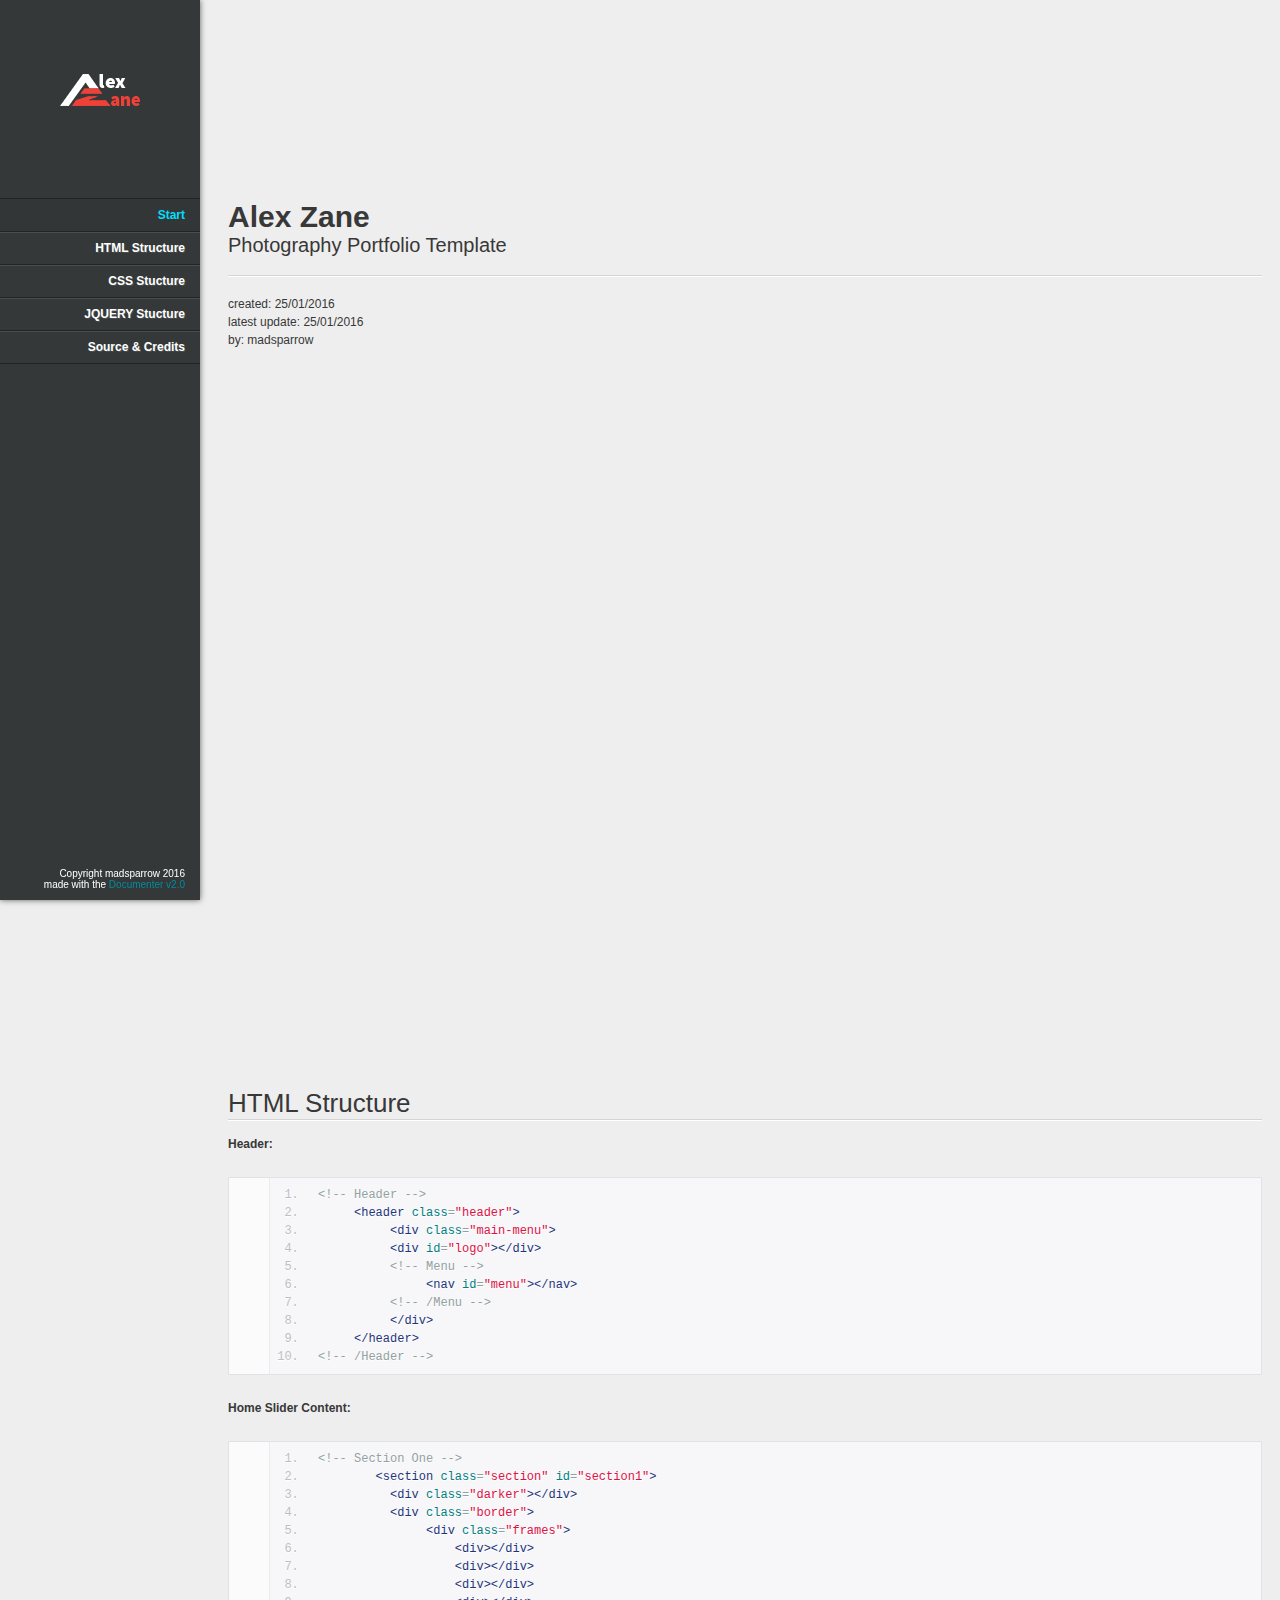
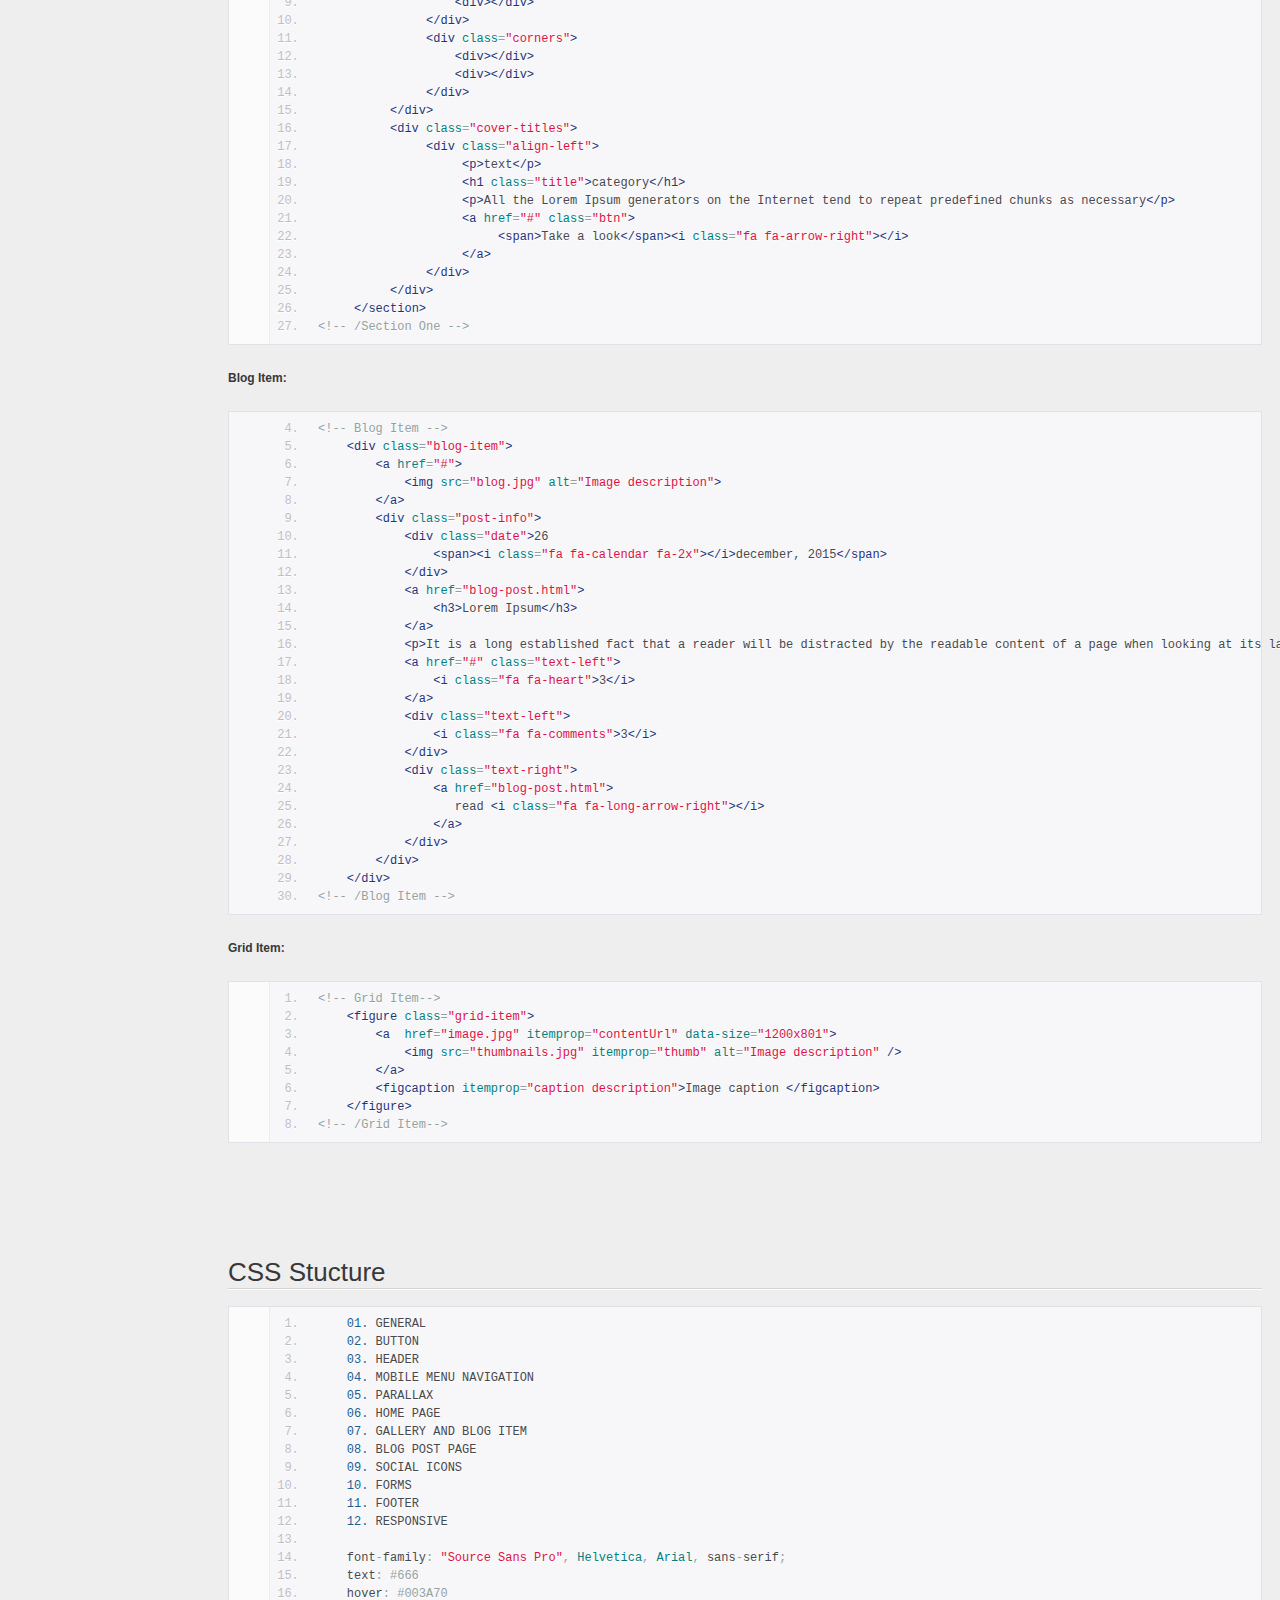
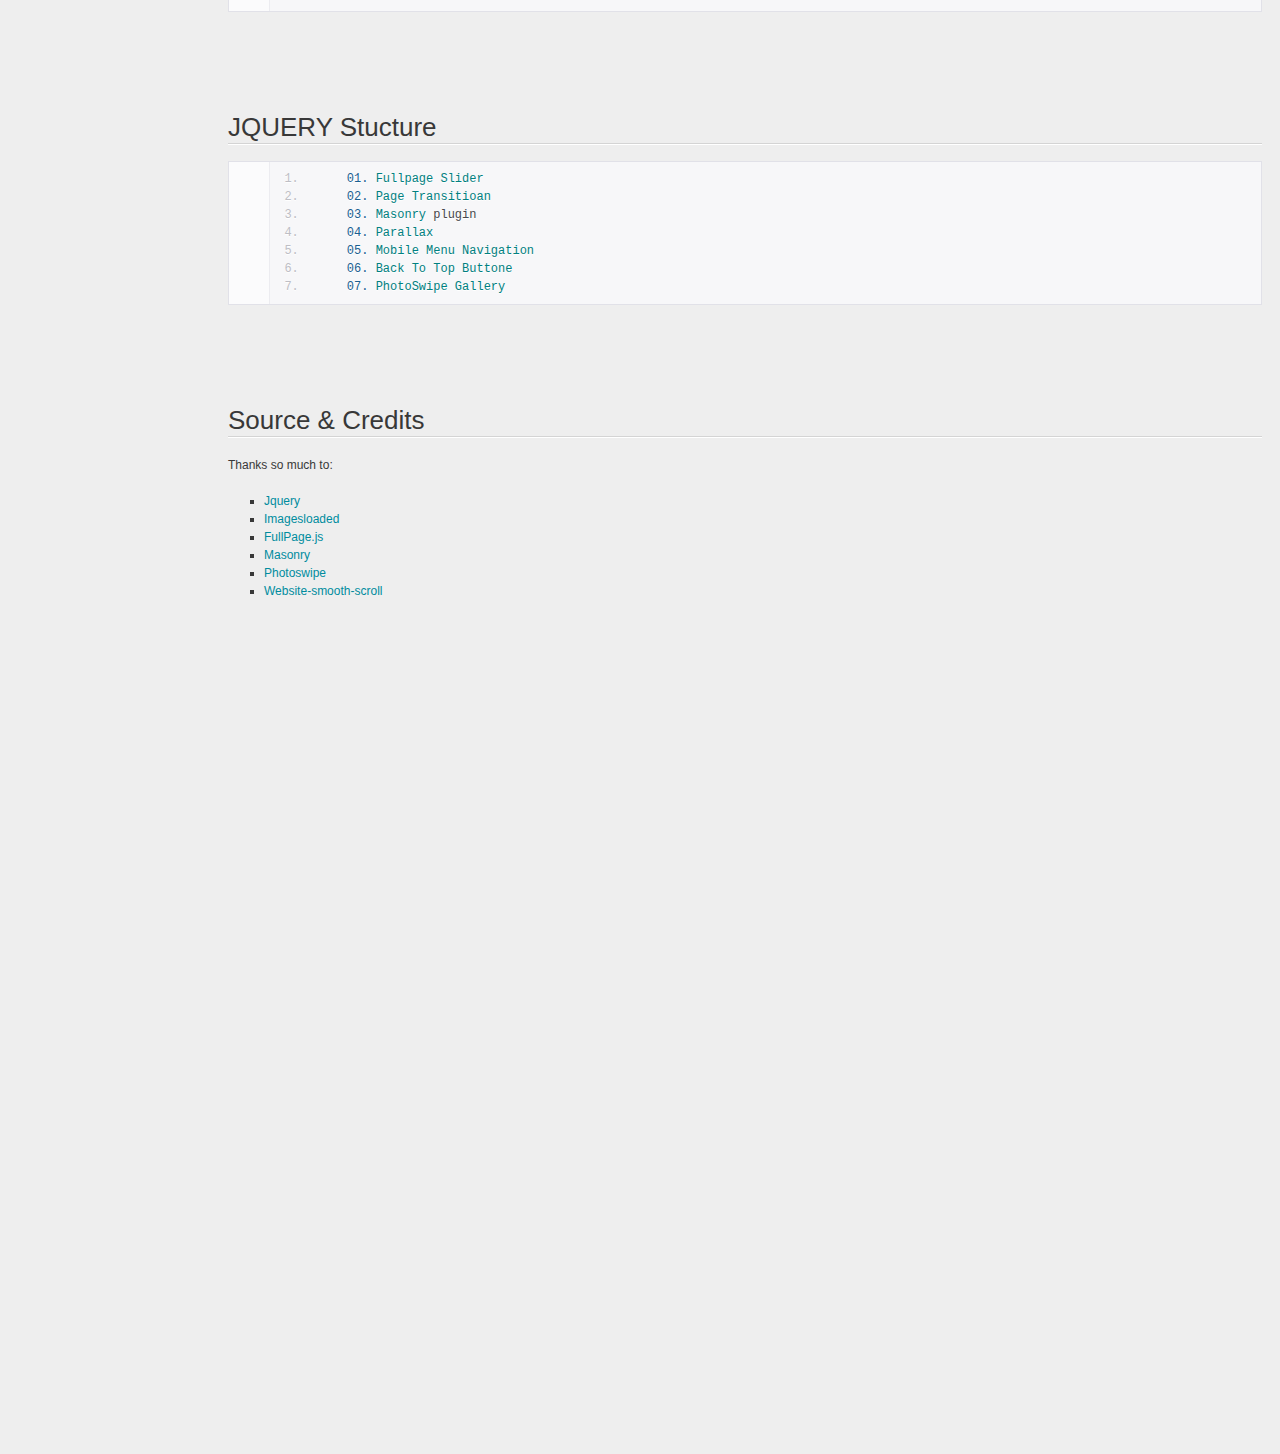
<file: documentation/index.html>
<!doctype html>  
<!--[if IE 6 ]><html lang="en-us" class="ie6"> <![endif]-->
<!--[if IE 7 ]><html lang="en-us" class="ie7"> <![endif]-->
<!--[if IE 8 ]><html lang="en-us" class="ie8"> <![endif]-->
<!--[if (gt IE 7)|!(IE)]><!-->
<html lang="en-us"><!--<![endif]-->
<head>
	<meta charset="utf-8">
	
	<title>Alex Zane - Photography Portfolio Template</title>
	
	<meta name="description" content="">
	<meta name="author" content="madsparrow">
	<meta name="copyright" content="madsparrow">
	<meta name="generator" content="Documenter v2.0 http://rxa.li/documenter">
	<meta name="date" content="2016-01-11T00:00:00+01:00">
	
	<link rel="stylesheet" href="assets/css/documenter_style.css" media="all">
	<link rel="stylesheet" href="assets/js/google-code-prettify/prettify.css" media="screen">
	<script src="assets/js/google-code-prettify/prettify.js"></script>

	
	<link rel="shortcut icon" type="image/x-icon" href="favicon.ico" />

	<script src="assets/js/jquery.js"></script>
	
	<script src="assets/js/jquery.scrollTo.js"></script>
	<script src="assets/js/jquery.easing.js"></script>
	
	<script>document.createElement('section');var duration='500',easing='swing';</script>
	<script src="assets/js/script.js"></script>
	
	<style>
		html{background-color:#EEEEEE;color:#383838;}
		::-moz-selection{background:#333636;color:#00DFFC;}
		::selection{background:#333636;color:#00DFFC;}
		#documenter_sidebar #documenter_logo{background-image:url(assets/images/image_1.png);}
		a{color:#008C9E;}
		.btn {
			border-radius:3px;
		}
		.btn-primary {
			  background-image: -moz-linear-gradient(top, #008C9E, #006673);
			  background-image: -ms-linear-gradient(top, #008C9E, #006673);
			  background-image: -webkit-gradient(linear, 0 0, 0 008C9E%, from(#343838), to(#006673));
			  background-image: -webkit-linear-gradient(top, #008C9E, #006673);
			  background-image: -o-linear-gradient(top, #008C9E, #006673);
			  background-image: linear-gradient(top, #008C9E, #006673);
			  filter: progid:DXImageTransform.Microsoft.gradient(startColorstr='#008C9E', endColorstr='#006673', GradientType=0);
			  border-color: #006673 #006673 #bfbfbf;
			  color:#FFFFFF;
		}
		.btn-primary:hover,
		.btn-primary:active,
		.btn-primary.active,
		.btn-primary.disabled,
		.btn-primary[disabled] {
		  border-color: #008C9E #008C9E #bfbfbf;
		  background-color: #006673;
		}
		hr{border-top:1px solid #D4D4D4;border-bottom:1px solid #FFFFFF;}
		#documenter_sidebar, #documenter_sidebar ul a{background-color:#343838;color:#FFFFFF;}
		#documenter_sidebar ul a{-webkit-text-shadow:1px 1px 0px #494F4F;-moz-text-shadow:1px 1px 0px #494F4F;text-shadow:1px 1px 0px #494F4F;}
		#documenter_sidebar ul{border-top:1px solid #212424;}
		#documenter_sidebar ul a{border-top:1px solid #494F4F;border-bottom:1px solid #212424;color:#FFFFFF;}
		#documenter_sidebar ul a:hover{background:#333636;color:#00DFFC;border-top:1px solid #333636;}
		#documenter_sidebar ul a.current{background:#333636;color:#00DFFC;border-top:1px solid #333636;}
		#documenter_copyright{display:block !important;visibility:visible !important;}
	</style>
	
</head>
<body class="documenter-project-alex-zane">
	<div id="documenter_sidebar">
		<a href="#documenter_cover" id="documenter_logo"></a>
		<ul id="documenter_nav">
			<li><a class="current" href="#documenter_cover">Start</a></li>
				
			<li><a href="#html_structure" title="HTML Structure">HTML Structure</a></li>
			<li><a href="#css_stucture" title="CSS Stucture">CSS Stucture</a></li>
			<li><a href="#jquery_stucture" title="JQUERY Stucture">JQUERY Stucture</a></li>
			<li><a href="#source_credits" title="Source & Credits">Source & Credits</a></li>

		</ul>
		<div id="documenter_copyright">Copyright madsparrow 2016<br>
		made with the <a href="http://rxa.li/documenter">Documenter v2.0</a> 
		</div>
	</div>
	<div id="documenter_content">
	<section id="documenter_cover">
	<h1>Alex Zane</h1>
	<h2>Photography Portfolio Template</h2>
	<div id="documenter_buttons">
		
	</div>
	<hr>
	<ul>
	<li>created: 25/01/2016</li>
	<li>latest update: 25/01/2016</li>
	<li>by: madsparrow</li>
	<li><a href=""></a></li>
	
	</ul>
	<p></p>
	</section>
	
	<section id="html_structure">
	<div class="page-header"><h3>HTML Structure</h3><hr class="notop"></div>
<div>
	<strong>Header:</strong></div>
<div>
	&nbsp;</div>
<pre class="prettyprint lang-html linenums">
&lt;!-- Header --&gt;
     &lt;header class=&quot;header&quot;&gt;
          &lt;div class=&quot;main-menu&quot;&gt;
          &lt;div id=&quot;logo&quot;&gt;&lt;/div&gt;
          &lt;!-- Menu --&gt;
               &lt;nav id=&quot;menu&quot;&gt;&lt;/nav&gt;
          &lt;!-- /Menu --&gt;
          &lt;/div&gt;
     &lt;/header&gt;
&lt;!-- /Header --&gt;</pre>
<div>
	&nbsp;</div>
<div>
	<strong>Home Slider Content:</strong></div>
<div>
	&nbsp;</div>
<pre class="prettyprint lang-html linenums">
&lt;!-- Section One --&gt;
        &lt;section class=&quot;section&quot; id=&quot;section1&quot;&gt;
          &lt;div class=&quot;darker&quot;&gt;&lt;/div&gt;
          &lt;div class=&quot;border&quot;&gt;
               &lt;div class=&quot;frames&quot;&gt;
                   &lt;div&gt;&lt;/div&gt;
                   &lt;div&gt;&lt;/div&gt;
                   &lt;div&gt;&lt;/div&gt;
                   &lt;div&gt;&lt;/div&gt;
               &lt;/div&gt;
               &lt;div class=&quot;corners&quot;&gt;
                   &lt;div&gt;&lt;/div&gt;
                   &lt;div&gt;&lt;/div&gt;
               &lt;/div&gt;
          &lt;/div&gt;
          &lt;div class=&quot;cover-titles&quot;&gt;
               &lt;div class=&quot;align-left&quot;&gt; 
                    &lt;p&gt;text&lt;/p&gt; 
                    &lt;h1 class=&quot;title&quot;&gt;category&lt;/h1&gt;
                    &lt;p&gt;All the Lorem Ipsum generators on the Internet tend to repeat predefined chunks as necessary&lt;/p&gt; 
                    &lt;a href=&quot;#&quot; class=&quot;btn&quot;&gt;
                         &lt;span&gt;Take a look&lt;/span&gt;&lt;i class=&quot;fa fa-arrow-right&quot;&gt;&lt;/i&gt;
                    &lt;/a&gt; 
               &lt;/div&gt;
          &lt;/div&gt;
     &lt;/section&gt;
&lt;!-- /Section One --&gt;</pre>
<div>
	&nbsp;</div>
<div>
	<strong>Blog Item:</strong></div>
<div>
	&nbsp;</div>
<pre class="prettyprint lang-html linenums:4">
&lt;!-- Blog Item --&gt;
    &lt;div class=&quot;blog-item&quot;&gt;
        &lt;a href=&quot;#&quot;&gt;
            &lt;img src=&quot;blog.jpg&quot; alt=&quot;Image description&quot;&gt;
        &lt;/a&gt;
        &lt;div class=&quot;post-info&quot;&gt;
            &lt;div class=&quot;date&quot;&gt;26
                &lt;span&gt;&lt;i class=&quot;fa fa-calendar fa-2x&quot;&gt;&lt;/i&gt;december, 2015&lt;/span&gt;
            &lt;/div&gt;
            &lt;a href=&quot;blog-post.html&quot;&gt;
                &lt;h3&gt;Lorem Ipsum&lt;/h3&gt;
            &lt;/a&gt;
            &lt;p&gt;It is a long established fact that a reader will be distracted by the readable content of a page when looking at its layout.&lt;/p&gt;
            &lt;a href=&quot;#&quot; class=&quot;text-left&quot;&gt;
                &lt;i class=&quot;fa fa-heart&quot;&gt;3&lt;/i&gt;
            &lt;/a&gt;
            &lt;div class=&quot;text-left&quot;&gt;
                &lt;i class=&quot;fa fa-comments&quot;&gt;3&lt;/i&gt;
            &lt;/div&gt;
            &lt;div class=&quot;text-right&quot;&gt;
                &lt;a href=&quot;blog-post.html&quot;&gt;
                   read &lt;i class=&quot;fa fa-long-arrow-right&quot;&gt;&lt;/i&gt;
                &lt;/a&gt;
            &lt;/div&gt;
        &lt;/div&gt;
    &lt;/div&gt;
&lt;!-- /Blog Item --&gt;</pre>
<div>
	&nbsp;</div>
<div>
	<strong>Grid Item:</strong></div>
<div>
	&nbsp;</div>
<pre class="prettyprint lang-html linenums">
&lt;!-- Grid Item--&gt;
    &lt;figure class=&quot;grid-item&quot;&gt;
        &lt;a  href=&quot;image.jpg&quot; itemprop=&quot;contentUrl&quot; data-size=&quot;1200x801&quot;&gt;
            &lt;img src=&quot;thumbnails.jpg&quot; itemprop=&quot;thumb&quot; alt=&quot;Image description&quot; /&gt;
        &lt;/a&gt;
        &lt;figcaption itemprop=&quot;caption description&quot;&gt;Image caption &lt;/figcaption&gt;
    &lt;/figure&gt;
&lt;!-- /Grid Item--&gt;</pre>
<div>
	&nbsp;</div>
</section>
<section id="css_stucture">
	<div class="page-header"><h3>CSS Stucture</h3><hr class="notop"></div>
<pre class="prettyprint lang-css linenums">
    01. GENERAL
    02. BUTTON
    03. HEADER
    04. MOBILE MENU NAVIGATION
    05. PARALLAX
    06. HOME PAGE
    07. GALLERY AND BLOG ITEM
    08. BLOG POST PAGE
    09. SOCIAL ICONS
    10. FORMS
    11. FOOTER
    12. RESPONSIVE

    font-family: &quot;Source Sans Pro&quot;, Helvetica, Arial, sans-serif;
    text: #666
    hover: #003A70</pre>
</section>
<section id="jquery_stucture">
	<div class="page-header"><h3>JQUERY Stucture</h3><hr class="notop"></div>
<pre class="prettyprint lang-js linenums">
    01. Fullpage Slider
    02. Page Transitioan
    03. Masonry plugin
    04. Parallax
    05. Mobile Menu Navigation
    06. Back To Top Buttone
    07. PhotoSwipe Gallery
</pre>
</section>
<section id="source_credits">
	<div class="page-header"><h3>Source & Credits</h3><hr class="notop"></div>
<p>
	Thanks so much to:</p>
<ul>
	<li>
		<a href="http://jquery.com/">Jquery</a></li>
	<li>
		<a href="https://github.com/desandro/imagesloaded">Imagesloaded</a></li>
	<li>
		<a href="http://alvarotrigo.com/fullPage/">FullPage.js</a></li>
	<li>
		<a href="http://masonry.desandro.com/">Masonry</a></li>
	<li>
		<a href="http://photoswipe.com/">Photoswipe</a></li>
	<li>
		<a href="http://smoothscroll.net/">Website-smooth-scroll</a></li>
</ul>
<p>
	&nbsp;</p>
</section>

	</div>
</body>
</html>
</file>
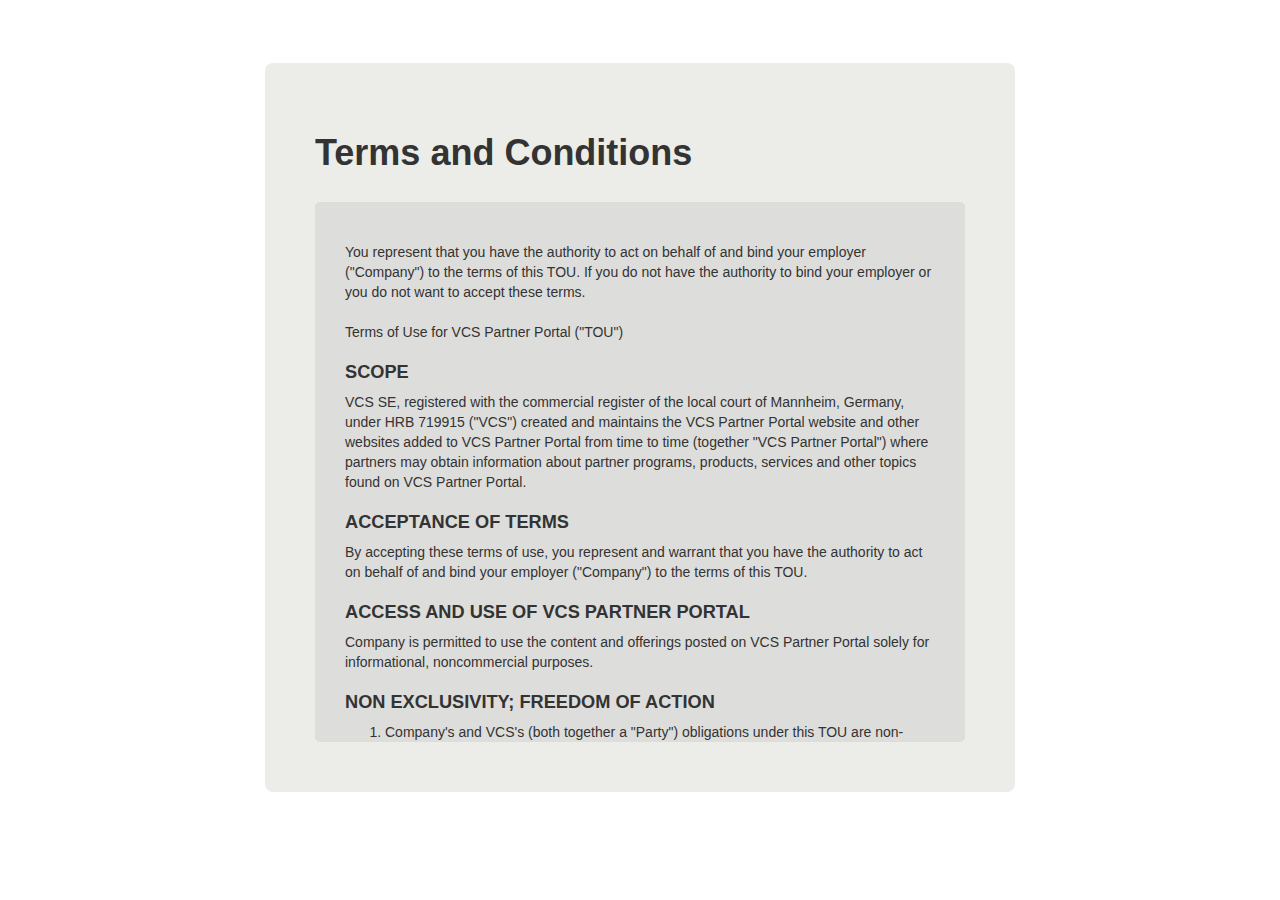
<file: terms-and-conditions/vcs/terms.html>
<html lang="en">

<head>
    <meta charset="utf-8">
    <meta http-equiv="x-ua-compatible" content="ie=edge">
    <meta content="width=device-width, initial-scale=1" name="viewport">
    <meta content="VCS virtual care solutions for YAS CLINIC GROUP." name="description">
    <meta name="keywords" content="vcs,yasclinic,yasclinicgroup,virtualcaresolutions">
    <meta name="description" content="YAS Clinic Group , VCS">
    <title>VCS | Terms & Conditions</title>
    <!--  -->
    <link rel="shortcut icon" type="image/jpg" href="../imgs/yasFav.jpg" />
    <link href="https://fonts.googleapis.com/css?family=Lato" rel="stylesheet">
    <link href="https://maxcdn.bootstrapcdn.com/bootstrap/3.3.7/css/bootstrap.min.css" rel="stylesheet" type="text/css" />
    <link rel="stylesheet" href="../css/terms.css">
</head>

<body id="terms-and-conditions">
    <header class="header">
        <!-- To Be Added By Osama -->
    </header>

    <div class="container-fluid">
        <div class="terms-and-conditions-section">

            <div class="main-content">
                <div class="col-xs-12 text-center">
                    <h1 class="title">Terms and Conditions</h1>
                </div>
                <div class="content">
                    <p>
                        You represent that you have the authority to act on behalf of and bind your employer ("Company") to the terms of this TOU. If you do not have the authority to bind your employer or you do not want to accept these terms. <br><br>                        Terms of Use for VCS Partner Portal ("TOU")
                    </p>

                    <h2 class="section-title"> SCOPE</h2>
                    <p>
                        VCS SE, registered with the commercial register of the local court of Mannheim, Germany, under HRB 719915 ("VCS") created and maintains the VCS Partner Portal website and other websites added to VCS Partner Portal from time to time (together "VCS Partner
                        Portal") where partners may obtain information about partner programs, products, services and other topics found on VCS Partner Portal.
                    </p>

                    <h2 class="section-title"> ACCEPTANCE OF TERMS</h2>
                    <p>
                        By accepting these terms of use, you represent and warrant that you have the authority to act on behalf of and bind your employer ("Company") to the terms of this TOU.
                    </p>

                    <h2 class="section-title"> ACCESS AND USE OF VCS PARTNER PORTAL</h2>
                    <p>
                        Company is permitted to use the content and offerings posted on VCS Partner Portal solely for informational, noncommercial purposes.
                    </p>

                    <h2 class="section-title"> NON EXCLUSIVITY; FREEDOM OF ACTION</h2>
                    <ul>
                        <li>
                            Company's and VCS's (both together a "Party") obligations under this TOU are non-exclusive. VCS is not precluded from marketing, licensing, positioning, providing and distributing VCS Products through other partners. Nothing in this TOU prohibits or restricts
                            either Party's right to develop, make, use, market, license, provide and distribute products or services similar to or competitive with those disclosed in the Confidential Information as long as it does not thereby breach this
                            TOU.
                        </li>
                        <li>
                            VCS is not required to disclose any particular information to Company. Any disclosure is entirely voluntary and is not intended to be construed as:
                            <ul class="letters">
                                <li>
                                    creating a commitment as to any VCS product, including the development or functionality of any VCS Product;
                                </li>
                                <li>
                                    soliciting any business or incurring any obligation not specified herein;
                                </li>
                                <li>
                                    prohibiting either Party from associating itself with competitors of the other Party for purposes substantially similar to those involved herein.
                                </li>
                            </ul>
                        </li>
                    </ul>

                    <h2 class="section-title"> CONFIDENTIALITY</h2>
                    <ul>
                        <li>
                            "Confidential Information" means all information which VCS, its subsidiaries or both ("VCS Group") protect against unrestricted disclosure to others, that:
                            <ul class="latin">
                                <li>
                                    any member of the VCS Group identifies as confidential and/or proprietary at the time of disclosure and/or
                                </li>
                                <li>
                                    should reasonably be understood to be confidential given the nature of the information, the circumstances surrounding its disclosure or both, including but not limited to information that is related to:
                                </li>

                                <ul class="letters">
                                    <li>
                                        VCS Group's software, cloud services, maintenance service, other services, the program guides and in each case other related documentation ("VCS Products") including, without limitation, the following information:
                                    </li>
                                    <ul class="latin">
                                        <li>
                                            computer software (object and source codes), programming techniques and programming concepts, methods of processing, system designs embodied in any VCS Product.
                                        </li>
                                        <li>
                                            benchmark results, manuals, program listings, data structures, flow charts, logic diagrams, functional specifications, file formats relating to any VCS Product.
                                        </li>
                                        <li>
                                            discoveries, inventions, concepts, designs, flow charts, documentation, product specifications, application program interface specifications, techniques and processes relating to any VCS Product.
                                        </li>
                                    </ul>
                                </ul>
                                <ol class="letters" start="2">
                                    <!--Start from b-->
                                    <li>
                                        the research and development or investigations of VCS Group;
                                    </li>
                                    <li>
                                        product offerings, content partners, product pricing, product availability, technical drawings, algorithms, processes, ideas, techniques, formulas, data, schematics, trade secrets, know-how, improvements, inventions (whether patentable or not), marketing
                                        plans, forecasts and strategies. the business plans or operations of VCS Group;
                                    </li>
                                    <li>
                                        the business of any customer or partner of VCS Group;
                                    </li>
                                    <li>
                                        VCS Group's properties, employees, finances, operations.
                                    </li>
                                    <li>
                                        any information about or concerning any third party (which information was provided to VCS Group subject to an applicable confidentiality obligation to the third party).
                                    </li>
                                </ol>
                            </ul>
                        </li>
                    </ul>
                    <ol start="2">
                        <!--Start from 2-->
                        <li>
                            Confidential Information must not be used or reproduced in any form except as authorized at the time of disclosure. Any reproduction of any Confidential Information remains the property of VCS Group and must contain any and all confidential or proprietary
                            notices or legends which appear on the original.
                        </li>
                        <li>
                            Company must:
                            <ul class="letters">
                                <li>
                                    take all Reasonable Steps (as defined below) to keep all Confidential Information strictly confidential.
                                </li>
                                <li>
                                    not disclose any Confidential Information to any person other than its Representatives.
                                </li>
                                <li>
                                    not use Confidential Information for any purpose other than solely as authorized at the time of disclosure.
                                </li>
                            </ul>
                        </li>
                    </ol>
                    <p>
                        "Reasonable Steps" means those steps Company takes to protect its own similar proprietary and confidential information, which must not be less than a reasonable standard of care.
                    </p>
                    <p>
                        "Representatives" means:
                        <ul class="letters">
                            <li>
                                employees, consultants and (sub)-contractors of Company.
                            </li>
                            <li>
                                attorneys, accountants or other professional business advisors of Company, in both cases who need to know the Confidential Information and are put under obligations of confidentiality substantially similar to those set forth herein.
                            </li>
                        </ul>
                    </p>
                    <ul>
                        <li>
                            <!--start from 4-->
                            Company will be responsible for any breach of the terms of this TOU by it or its Representatives.
                        </li>
                        <li>
                            Confidential Information of VCS Group disclosed prior to execution of this TOU is subject to the protections afforded hereunder.
                        </li>
                        <li>
                            The above restrictions on the use and disclosure of the Confidential Information do not apply to any Confidential Information that:
                            <ul class="letters">
                                <li>
                                    is independently developed by Company without reference to or use of the Confidential Information, or is lawfully received free of restriction from a third party having the right to furnish such Confidential Information.
                                </li>
                                <li>
                                    has become generally available to the public without breach of this TOU by Company.
                                </li>
                                <li>
                                    at the time of disclosure was known to Company free of restriction.
                                </li>
                                <li>
                                    any member of the VCS Group agrees in writing is free of such restrictions.
                                </li>
                            </ul>
                        </li>
                        <li>
                            Company must not disclose the terms and conditions of this TOU to any third party. Neither Party will use the name of the other Party in publicity, advertising, or similar activity, without the prior written consent of the other, except that any member
                            of the VCS Group may use Company's name in customer and partner listings or, at times mutually agreeable to the Parties, as part of the marketing efforts of any member of the VCS Group (including without limitation reference
                            calls and stories, press testimonials, site visits, VCSPHIRE participation). The VCS Group will make reasonable efforts to avoid having the reference activities unreasonably interfere with Company's business.
                        </li>
                        <li>
                            In the event that Company or any of its Representatives are requested pursuant to, or required by, applicable law, regulation, court order, regulatory agency or other legal process to disclose any Confidential Information or any other information concerning
                            the VCS Group, this TOU, or the Parties' performance hereunder, Company must provide VCS with prompt notice of such request or requirement in order to enable VCS Group;
                            <ul class="latin">
                                <li>
                                    to seek an appropriate protective order or other remedy.
                                </li>
                                <li>
                                    to consult with Company with respect to the VCS Group taking steps to resist or narrow the scope of such request or legal process.
                                </li>
                                <li>
                                    to waive compliance, in whole or in part, with the terms of this TOU. In the event that such protective order or other remedy is not obtained in a timely manner, or VCS waives compliance, in whole or in part, with the terms of this TOU, Company or its
                                    Representative will use commercially reasonable efforts to disclose only that portion of the Confidential Information which is legally required to be disclosed and to require that all Confidential Information that is
                                    so disclosed will be accorded confidential treatment.
                                </li>
                            </ul>
                        </li>
                        <li>
                            Company will not be in violation of this TOU due to the use of any Residuals (defined below) resulting from authorized access to or work with Confidential Information of the VCS Group.
                        </li>
                    </ul>
                    </ul>
                    <p>
                        "Residuals" means information in non-tangible form which may be incidentally retained in the unaided memory of Representatives of Company who have had access to the Confidential Information, so long as such persons have not studied the information for
                        the purpose of replicating the same from memory; provided, however, that in no event will Residuals include any information that a reasonable person would know was Confidential Information of the VCS Group. Nothing in this Article
                        5 (Confidentiality) no. 8 will be deemed to grant any right, title or interest in or to:
                        <ul class="latin">
                            <li>
                                the Confidential Information (except solely for the purpose as authorized at the time of disclosure) and/or,
                            </li>
                            <li>
                                any intellectual property right of any member of the VCS Group. Neither Party will have any obligation to limit or restrict the assignment of such persons or to pay royalties for any work resulting from the use of Residuals.
                            </li>
                        </ul>
                    </p>
                    </ul>

                    <h2 class="section-title"> EXCLUSION OF WARRANTY</h2>
                    <ul>
                        <li>
                            The VCS Partner Portal website and the content and offerings posted thereon are being provided as is. Statements and explanations to VCS Partner Portal, in the content, offering, promotional materials and the documentation posted on VCS Partner Portal
                            are made for explanatory purposes only.
                        </li>
                        <li>
                            VCS does not give any warranty, guarantee, representation or undertaking as to the uninterrupted availability of VCS Partner Portal.
                        </li>
                        <li>
                            No warranty, condition, guarantee, representation or undertaking of any kind is made by, given by or to be implied against VCS as to:
                            <ul class="latin">
                                <li>
                                    any features or qualities.
                                </li>
                                <li>
                                    the sufficiency, accuracy or fitness for purpose.
                                </li>
                                <li>
                                    the absence of any infringement of any proprietary right (including, without limitation, intellectual property rights, trade secret rights and rights over confidential information) of third parties in all cases of the content and offerings posted on the
                                    VCS Partner Portal website. Company will bear the entire risk of any consequences that may arise from the use to which it puts the content and offerings posted on the VCS Partner Portal website.
                                </li>
                            </ul>
                        </li>
                        <li>
                            VCS does not represent or endorse the accuracy or reliability of any:
                            <ul class="latin">
                                <li>
                                    links to web-pages of third parties contained on the VCS Partner Portal website, or the content and offerings obtainable thereon or,
                                </li>
                                <li>
                                    information provided by third parties on VCS Partner Portal. VCS only reviews whether the content of such web-page at the time it was linked and information provided by third parties on the VCS Partner Portal website evidently contain illegal content
                                    or infringements against intellectual property rights. VCS will not permanently control and/or review the linked web-pages and the information provided by third parties but upon sufficiently proven indication will remove
                                    the respective link and/or information.
                                </li>
                            </ul>
                        </li>
                    </ul>

                    <h2 class="section-title"> RESPONSIBILITY FOR LINKS AND CONTENT</h2>
                    <p>
                        VCS Group is only responsible and liable for the Content posted on the VCS Partner Portal website to the extent required by the German Telemedia Act (Telemediengesetz, TMG). VCS Partner Portal may contain links to external websites and information provided
                        on such external websites. VCS Group will not be responsible for the contents of any linked website or any changes or updates to such websites. VCS Group will also not be directly or indirectly responsible and liable for any damage
                        or loss caused or alleged to be cause by or in connection with the use of or reliance on any content, goods or services available on or through any such linked external website. Any article, data, code, text, software, documentation,
                        graphics, image, marketing material, video, photograph, message or other posting to any forum, wiki or blog on VCS Partner Portal ("Content"), whether publicly poster or privately transmitted, is the sole responsibility of the
                        person or entity providing the Content.
                    </p>

                    <h2 class="section-title"> LIMITATION OF LIABILITY</h2>
                    <ul>
                        <li>
                            VCS's liability in contract, tort, and otherwise for loss including but not limited to wasted anticipatory expenditure, is excluded except for:
                        </li>
                        <ul class="letters">
                            <li>
                                cases of willful misconduct, in which case VCS's liability extends to the full loss; and
                            </li>
                            <li>
                                cases of gross negligence, in which case VCS's liability is limited to the amount of foreseeable loss that would have been prevented through the exercise of due care.
                            </li>
                        </ul>
                    </ul>

                    <ol start="2">
                        <!--Start from 2-->
                        <li>
                            Any claim arising under or in connection with this TOU will be barred after one year whereby the period begins at the point in time specified in section 199 no. 1 of the German Civil Code (BGB); otherwise five years after the claim arises. This will not
                            apply in cases of damages resulting from fraud or willful misconduct and death or personal injury arising from either Party's gross negligence or willful misconduct.
                        </li>
                        <li>
                            Any limitations to the liability and obligations of VCS according to this Article 8 (Limitation of Liability) will also apply for the benefit of any member of the VCS Group.
                        </li>
                    </ol>

                    <h2 class="section-title"> CHANGES TO TERMS</h2>
                    <ul>
                        <li>
                            VCS reserves the right to:
                            <ul class="latin">
                                <li>
                                    change or delete any or all content and offerings of the VCS Partner Portal website.
                                </li>
                                <li>
                                    individualize the content and offerings for Company in both cases at any time without prior written notice.
                                </li>
                                <li>
                                    close down the VCS Partner Portal website (partly or totally) or to provide an alternative partner website with one month's prior written notice.
                                </li>
                            </ul>
                        </li>
                        <li>
                            VCS reserves the right to change this TOU (in particular by replacing parts of it with an updated version) as may be reasonably required and consistent with VCS's practices.
                        </li>
                        <li>
                            VCS will give Company at least:
                        </li>
                        <ul class="letters">
                            <li>
                                if Company is located in EMEA or APJ, three months; and
                            </li>
                            <li>
                                if Company is located in North America or Latin America, sixty days, prior notice in writing or in any other documented form of changes to any or all parts of this TOU as set out in this Article 9 (Changes to Terms) no. Unless otherwise stated in the
                                notice, the notice will become effective:
                            </li>
                            <li>
                                if Company is located in EMEA or APJ, after three months; and
                            </li>
                            <li>
                                if Company is located in North America or Latin America, after sixty days ("Change Period").
                            </li>
                        </ul>
                    </ul>
                    <ol start="4">
                        <!--Start from 4-->
                        <li>
                            If the justified interests of Company are negatively affected by any of the above changes, Company is entitled to terminate this TOU with effect to the expiration of the applicable Change Period. If Company does not terminate within the applicable Change
                            Period, the changes are deemed to be accepted by Company.
                        </li>
                        <li>
                            Any change that VCS reasonably believes to be beneficial to Company may, at VCS's discretion, become effective upon notice by VCS. Should Company believe a change not to be beneficial, Company must notify VCS in writing within five days of receipt of
                            such notice that Company does not agree with VCS's assumption and state the reasons why the change would not be beneficial to Company. In such case, this Article 9 (Changes to Terms) no. applies.
                        </li>
                    </ol>

                    <h2 class="section-title"> EXPORT REGULATIONS</h2>
                    <p>
                        Company must not grant access to and must ensure that none of its Representative grants access to VCS PartnerEdge.com and the Confidential Information to any person if such person is subject to embargos, trade sanctions or other restrictive measures of
                        any applicable export law, including, without limitation, if such Representative is listed on any sanctioned party list of the US, the EU and/or any of its member states.
                    </p>

                    <h2 class="section-title"> REFUSAL OF ACCESS</h2>
                    <ul>
                        <li>
                            VCS may, in its sole discretion, at any time refuse Company any current or future use of or access to VCS Partner Portal, any areas of VCS PartnerEdge.com or any content and offerings posted thereon, especially if:
                        </li>

                        <ul class="letters">
                            <li>
                                Company does not comply with any provision of this TOU;
                            </li>
                            <li>
                                Company or VCS or both terminate this TOU;
                            </li>
                            <li>
                                Company cannot be relied upon to observe VCS Group's rights in any or all VCS Products;
                            </li>
                            <li>
                                Company holds itself out to be a partner of VCS without having the right to do so under a valid VCS partner agreement whereby this TOU does not grant Company to right to hold itself out to be a partner of VCS;
                            </li>
                            <li>
                                Company uses any VCS logo or trademark without having the right to do so whereby this TOU does not grant Company such right;
                            </li>
                            <li>
                                access to any or all VCS Products posted on VCS Partner Portal is subject to the prior obtaining of export or import authorizations or prohibited by any applicable export laws, whereby export laws includes, without limitation, all constitutions, laws,
                                statutes, codes, ordinances, orders, judgments, decrees, injunctions, rules, regulations, permits, restrictive measures, trade sanctions, embargos and other legally binding requirements of all federal, country, international,
                                state and local governmental authorities relating to export, re-export or import; and
                            </li>
                            <li>
                                VCS determines that the laws and policies or both of any country are or become insufficient to protect any proprietary right (including, without limitation, intellectual property rights, trade secret rights and rights over confidential information) of
                                any member of the VCS Group.
                            </li>
                        </ul>
                    </ul>

                    <ol start="2">
                        <!--Start from 2-->
                        <li>
                            If VCS refuses Company access to VCS Partner Portal,
                        </li>
                        <ul class="letters">
                            <li>
                                Company's right to use the Confidential Information immediately ends;
                            </li>
                            <li>
                                Company must within thirty days irretrievably destroy or upon VCS's request deliver to VCS all Confidential Information and all copies, reproductions, summaries, or extracts thereof or based thereon in Company's possession, custody or control or in the
                                possession, custody or control of any Representative of Company, except to the extent Company is legally required to keep a copy for a longer period in which case such return or destruction shall occur at the end of such
                                period.
                                <ul class="latin">
                                    <li>
                                        if a legal proceeding has been instituted to seek disclosure of the Confidential Information, such material shall not be destroyed until the proceeding is settled or a final judgment with respect thereto has been rendered.
                                    </li>
                                    <li>
                                        Company shall not, in connection with the foregoing obligations, be required to identify or delete Confidential Information held in archive or back-up systems in accordance with general systems archiving or backup policies.
                                    </li>
                                </ul>
                            </li>
                            <li>
                                a duly authorized representative of the Company must certify in writing to VCS within thirty days of VCS's written request that Company has fulfilled its obligations under this Article 11 (Refusal of access) no. 2b).
                            </li>
                        </ul>
                    </ol>

                    <h2 class="section-title">MISCELLANEOUS</h2>
                    <ul>
                        <li>
                            Partial Invalidity. If any provision of this TOU is or becomes wholly or in part illegal, invalid or unenforceable, the illegality, invalidity or unenforceability of such provision will not affect the other provisions of this TOU, which will remain in
                            full force and effect. The illegal, invalid or unenforceable provision will be replaced by a valid and enforceable provision which approximates as closely as possible the intent of the invalid or unenforceable provision. This
                            will also apply in cases of contractual gaps.
                        </li>
                        <li>
                            Waiver. The waiver by either Party of a breach of, non-compliance with or default in any of the provisions of this TOU by the other Party may not be construed as a waiver of any succeeding breach, non-compliance or default of the same or other provisions;
                            nor will any delay or omission on the part of either Party to exercise or avail itself of any right, power or privilege that is has or may have hereunder be operated as a waiver thereof; nor will any single or partial exercise
                            of any right, power or privilege prevent any further or other exercise thereof or the exercise of any other right, power or privilege.
                        </li>
                        <li>
                            Priority of Agreements. In the event of any conflict or inconsistency between this TOU and
                        </li>
                        <ul class="letters">
                            <li>
                                any VCS partner agreement that Company signs with any member of the VCS Group, the VCS partner agreement will prevail;
                            </li>
                            <li>
                                any other terms of use posted on the website, this TOU will prevail.
                            </li>
                        </ul>
                    </ul>
                    <ol start="4">
                        <!--Start from 4-->
                        <li>
                            WAIVER OF JURY TRIAL. EACH PARTY HEREBY WAIVES ANY RIGHT IT MAY HAVE TO A TRIAL BY JURY IN ANY LITIGATION COMMENCED UNDER OR IN CONNECTION TO ANY PART OF THIS TOU.
                        </li>
                        <li>
                            Governing Law and Jurisdiction
                        </li>

                        <li>
                            This TOU and any claims (including any non-contractual claims) arising out of or in connection with this TOU and its subject matter are governed by the laws of Germany to the exclusion of the international law of conflicts and the United Nations Convention
                            on Contracts for the International Sale of Goods.
                        </li>
                        <li>
                            The exclusive place of jurisdiction for all disputes arising out of or in connection with this TOU (including any dispute regarding the existence, validity or termination of this TOU) ("Dispute") is Karlsruhe, Baden Wuerttemberg, Germany. The Parties
                            agree that the courts of Karlsruhe, Baden Wuerttemberg, Germany, are the most appropriate and convenient courts to settle Disputes and accordingly no Party will argue to the contrary.
                        </li>

                        <li>
                            Survival. Article 5 (Confidentiality), Article 6 (Exclusion of Warranty), Article 8 (Limitation of Liability), Article 12 no. 1 (Partial Invalidity), Article 12 no. 3 (Waiver of Jury Trial), Article 12 no. 5 (Governing Law and Jurisdiction) will survive
                            any termination of any part of this TOU.
                        </li>
                    </ol>

                    <p>Revised and posted as of Feb 1, 2021</p>
                </div>
            </div>
        </div>
    </div>


    <footer id="footer" class="footer">
        <!-- To Be Added By Osama -->
    </footer>
</body>

</html>
</file>
<file: documentation/assets/css/documenter_style.css>
/*!
 * Documenter 2.0
 * http://rxa.li/documenter
 *
 * Copyright 2011, Xaver Birsak
 * http://revaxarts.com
 *
 */
html,body,div,span,applet,object,iframe,h1,h2,h3,h4,h5,h6,p,blockquote,a,abbr,acronym,address,big,cite,code,del,dfn,em,font,img,ins,kbd,q,s,samp,small,strike,strong,sub,sup,tt,var,dl,dt,dd,ol,ul,li,fieldset,form,label,legend,table,caption,tbody,tfoot,thead,tr,th,td{
	margin:0;
	padding:0;
	border:0;
	outline:0;
	font-weight:inherit;
	font-style:inherit;
	font-size:100%;
	font-family:inherit;
	vertical-align:baseline;
}
html { 
	font-size:101%;
	font-family:Arial,verdana,arial,sans-serif;
	font-size:12px;
	-webkit-text-size-adjust:none;
	color:#6F6F6F;
	background-color:#efefef;
}
body{
	min-height:100%;
	height:auto;
	width:100%;
}
footer, header, section {
	display:block;
}
a{ color:#6F6F6F; text-decoration:none; cursor:pointer; }
a:hover { text-decoration:underline }
p, ul, ol{
	margin:18px 0;
	line-height:1.5em;
}
li{
	list-style:none;
}
li.placeholder{
	height:70px;
	width:100%;
	font-size:16px;
}
hr { 
	display:block;
	height:0px;
	line-height:0px;
	border:0;
	border-top:1px solid #ddd;
	border-bottom:1px solid #aaa;
	margin:16px 0;
	padding:0;
	clear:both;
	float:none;
}
hr.notop{
	margin-top:0;
}
strong{
	font-weight:700;
}
#documenter_buttons{
	position:absolute;
	right:10px;
	margin-top:-30px;
}
.btn{
	cursor:pointer;
	width:auto;
	padding:7px 7px 8px;
	border-radius:3px;
	border:1px solid #ccc;
}
.btn:hover{
	border:1px solid #B1B4B0;
	box-shadow:0px 2px 2px rgba(0,0,0,0.1);
	-moz-box-shadow:0px 2px 2px rgba(0,0,0,0.1);
	-webkit-box-shadow:0px 2px 2px rgba(0,0,0,0.1);
	text-decoration:none;
}
.btn:active{
	border:1px solid #B1B4B0;
	box-shadow:inset 0px 2px 2px rgba(0,0,0,0.1);
	-moz-box-shadow:inset 0px 2px 2px rgba(0,0,0,0.1);
	-webkit-box-shadow:inset 0px 2px 2px rgba(0,0,0,0.1);
	background-color:#eee;
}

#documenter_content{
	position:absolute;
	right:18px;
	left:218px;
	padding-left:10px;
	padding-bottom:800px;
	min-height:100%;
	height:auto;
	z-index:1;
}
#documenter_sidebar{
	-moz-box-shadow:0 0 6px rgba(3,3,3,0.6);
	-webkit-box-shadow:0 0 6px rgba(3,3,3,0.6);
	box-shadow:0 0 6px rgba(3,3,3,0.6);
	position:fixed;
	left:0;
	width:200px;
	height:100%;
	min-height:100%;
	z-index:100;
}
#documenter_sidebar a{
	position:relative;
	z-index:100;
}
img{
	border:0;
}
#documenter_copyright{
	position:absolute;
	bottom:10px;
	font-size:10px;
	right:15px;
	width:200px;
	text-align:right;
	z-index:1
}
noscript{
	display:block;
	position:absolute;
	top:238px;
	margin:0 auto;
	width:800px;
	bottom:0;
	z-index:20;
}
noscript p{
	width:800px;
	font-size:20px;
	padding-top:20px;
	margin:0 auto;
	color:#4D4D4D;
}
.small{
	font-size:10px;
	letter-spacing:0;
}

/*----------------------------------------------------------------------*/
/* Sidebar
/*----------------------------------------------------------------------*/

#documenter_sidebar #documenter_logo{
	display:block;
	height:20%;
	max-height:200px;
	min-height:70px;
	width:200px;
	background-position:center center;
	background-repeat:no-repeat;
}
#documenter_sidebar ul{
	font-size:12px;
	font-weight:700;
	min-height:150px;
	height:75%;
	overflow:auto;
}

#documenter_sidebar ul li{
	text-align:right;
	padding:0;
}
#documenter_sidebar ul a{
	display:block;
	border-top:1px solid #ddd;
	border-bottom:1px solid #aaa;
	padding:6px 15px 7px 0;
	text-align:right;
}
#documenter_sidebar ul a:hover,#documenter_sidebar ul a.current{
	-webkit-text-shadow:none;
	-moz-text-shadow:none;
	text-shadow:none;
	text-decoration:none;
}
#documenter_sidebar ul li ul{
	border-top:0;
	font-size:10px;
	min-height:10px;
	height:auto;
	overflow:auto;
	margin:0;
	display:none;
}
#documenter_sidebar ul li ul li a{
	display:block;
	padding:4px 15px 5px 0;
	text-align:right;
}

/*----------------------------------------------------------------------*/
/* Content
/*----------------------------------------------------------------------*/

#documenter_cover{
	position:relative;
	height:800px;
	padding-top:200px !important;
}
#documenter_cover li{
	list-style:none !important;
	margin-left:0 !important;
}
#documenter_cover p{
	width:500px;
}
#documenter_content section{
	padding-top:70px;
}
#documenter_content h1{
	font-size:30px;
	font-weight:700;
}
#documenter_content h2{
	font-size:20px;
	margin-bottom:18px;
	font-weight:100;
}
#documenter_content h3{
	font-size:26px;
	margin:18px 0 0;
	font-weight:100;
}
#documenter_content h4{
	font-size:20px;
	margin:18px 0;
	font-weight:100;
}
#documenter_content h5{
	font-size:16px;
	margin:18px 0;
	font-weight:100;
}
#documenter_content h6{
	font-size:14px;
	margin:18px 0;
	font-weight:100;
}
#documenter_content p{
	margin:18px 0;
}
#documenter_content ol li{
	list-style:decimal;
	margin-left:36px;
}
#documenter_content ul li{
	list-style:square;
	margin-left:36px;
}
#documenter_content dl{
}
#documenter_content dl dt{
	padding-top:12px;
	font-weight:700;
	font-size:14px;
}
#documenter_content dl dd{
	padding-top:3px;
	margin-left:18px;
}
#documenter_content table{
	border-collapse:collapse;
}
#documenter_content table th{
	font-weight:700;
}
#documenter_content table th, #documenter_content table td{
	padding:3px;
	text-align:left;
}
#documenter_content code{
	font-family:"Courier New", Courier, monospace;
	font-size:12px;
}
#documenter_content .warning{
	padding:10px 10px 10px 30px;
	border:1px solid #D5D458;
	background-color:#F0FEB1;
	background-image:url(img/warning.png);
	background-repeat:no-repeat;
	background-position: 8px 11px;
}
#documenter_content .info{
	padding:10px 10px 10px 30px;
	border:1px solid #6AB3FF;
	background-color:#A3D0FF;
	background-image:url(img/info.png);
	background-repeat:no-repeat;
	background-position: 8px 11px;
}
#documenter_content div.alert {
  padding: 8px 35px 8px 14px;
  text-shadow: 0 1px 0 rgba(255, 255, 255, 0.5);
  background-color: #fcf8e3;
  border: 1px solid #fbeed5;
  -webkit-border-radius: 4px;
  -moz-border-radius: 4px;
  border-radius: 4px;
}
#documenter_content div.alert-success,#documenter_content  div.alert-success div.alert-heading {
  color: #468847;
}
#documenter_content div.alert-danger,#documenter_content  div.alert-error {
  background-color: #f2dede;
  border-color: #eed3d7;
}
#documenter_content div.alert-danger,
#documenter_content div.alert-error,
#documenter_content div.alert-danger div.alert-heading,
#documenter_content div.alert-error div.alert-heading {
  color: #b94a48;
}
#documenter_content div.alert-info {
  background-color: #d9edf7;
  border-color: #bce8f1;
}
#documenter_content div.alert-info,#documenter_content  div.alert-info div.alert-heading {
  color: #3a87ad;
}
#documenter_content div.alert-block {
  padding-top: 14px;
  padding-bottom: 14px;
}
#documenter_content div.alert-block > p,#documenter_content  div.alert-block > ul {
  margin-bottom: 0;
}
#documenter_content div.alert-block p + p {
  margin-top: 5px;
}





/*----------------------------------------------------------------------*/
/* Print Styles
/*----------------------------------------------------------------------*/

@media print {
	 * { background: transparent !important; color: black !important; text-shadow: none !important; filter:none !important;
	-ms-filter: none !important; } /* Black prints faster: sanbeiji.com/archives/953 */
	a, a:visited { color: #444 !important; text-decoration: underline; }
	a[href]:after { content: " (" attr(href) ")"; }
	abbr[title]:after { content: " (" attr(title) ")"; }
	.ir a:after, a[href^="javascript:"]:after, a[href^="#"]:after { content: ""; }  /* Don't show links for images, or javascript/internal links */
	pre, blockquote { border: 1px solid #999; page-break-inside: avoid; }
	thead { display: table-header-group; } /* css-discuss.incutio.com/wiki/Printing_Tables */
	tr, img { page-break-inside: avoid; }
	@page { margin: 0.5cm; }
	p, h2, h3 { orphans: 3; widows: 3; }
	h2, h3{ page-break-after: avoid; }
	hr { border-top:1px solid #000 !important;border-bottom:0 !important; }
	
	#documenter_sidebar{
		-moz-box-shadow:none;
		-webkit-box-shadow:none;
		box-shadow:none;
		position:absolute;
		left:10px;
		top:0;
		width:100%;
		margin-top:500px;
	}
	#documenter_sidebar ul:before { content: "Table of Contents"; }
	
	#documenter_sidebar ul{
		border:0 !important;
	}
	#documenter_sidebar ul li{
		border:0 !important;
		text-align:left;
	}
	#documenter_sidebar ul li a{
		border:0 !important;
		text-align:left;
		padding:4px;
	}
	#documenter_sidebar ul li a:hover{
		border:0 !important;
	}
	#documenter_sidebar #documenter_logo{
		display:none;
	}
	#documenter_sidebar #documenter_copyright{
		display:none;
	}
	#documenter_content{
		left:10px;
	}
	#documenter_cover{
		margin-bottom:300px;
	}
	#documenter_content .warning{
		background-image:url(img/warning.png) !important;
		background-repeat:no-repeat !important;
		background-position: 8px 11px !important;
	}
	#documenter_content .info{
		background-image:url(img/info.png) !important;
		background-repeat:no-repeat !important;
		background-position: 8px 11px !important;
	}
}
</file>
<file: documentation/assets/js/google-code-prettify/prettify.css>
.com { color: #93a1a1; }
.lit { color: #195f91; }
.pun, .opn, .clo { color: #93a1a1; }
.fun { color: #dc322f; }
.str, .atv { color: #D14; }
.kwd, .linenums .tag { color: #1e347b; }
.typ, .atn, .dec, .var { color: teal; }
.pln { color: #48484c; }

.prettyprint {
  padding: 8px;
  background-color: #f7f7f9;
  border: 1px solid #e1e1e8;
}
.prettyprint.linenums {
  -webkit-box-shadow: inset 40px 0 0 #fbfbfc, inset 41px 0 0 #ececf0;
     -moz-box-shadow: inset 40px 0 0 #fbfbfc, inset 41px 0 0 #ececf0;
          box-shadow: inset 40px 0 0 #fbfbfc, inset 41px 0 0 #ececf0;
}

/* Specify class=linenums on a pre to get line numbering */
ol.linenums {
  margin: 0 0 0 33px; /* IE indents via margin-left */
} 
ol.linenums li {
  padding-left: 12px;
  color: #bebec5;
  line-height: 18px;
  text-shadow: 0 1px 0 #fff;
}
</file>
<file: terms-and-conditions/css/terms.css>
* {
    font-family: Helvetica, Arial, sans-serif;
    box-sizing: border-box;
    margin: 0px;
    /* text-align: justify;
    text-justify: inter-word; */
}

.main-content {
    background-color: #ecece9;
    padding: 50px 50px;
    border-radius: 8px;
    margin: 5% 20%;
    /* background-image: url(../imgs/bg-img.gif);
    background-repeat: no-repeat, repeat;
    background-position: center;
    background-size: cover; */
}

.title {
    margin-bottom: 30px;
    float: left;
    font-weight: bold;
    overflow-x: hidden;
}

.text-center {
    padding: 0px;
}

.content {
    height: 60%;
    padding: 40px 30px;
    overflow: auto;
    border-radius: 5px;
    background-color: #dddddb;
}

.content::-webkit-scrollbar {
    width: 0.5em;
}

.content::-webkit-scrollbar-thumb {
    background-color: rgb(41, 79, 182);
    border-radius: 20px;
}

h2 {
    font-size: 1.3em;
    padding: 0px;
    font-weight: bolder;
}

.sub-text {
    font-weight: 600;
}

li {
    list-style-type: decimal;
}

ul.letters>li {
    list-style: lower-alpha;
}

ol.letters>li {
    list-style: lower-alpha;
}

ul.latin>li {
    list-style: lower-roman
}


/* Media Queries */

@media screen and (max-width:610px) {
    .title {
        text-align: left;
        overflow: hidden;
        font-size: 1.7em;
    }
    .main-content {
        background-color: #ecece9;
        margin: 30% 0%;
        height: 70%;
    }
    .content {
        height: 75%;
        padding: 20px 30px;
        margin: -8%;
    }
    .content::-webkit-scrollbar-thumb {
        display: none;
    }
}

@media (min-width:611px) and (max-width:920px) {
    .title {
        text-align: center;
    }
    .main-content {
        background-color: #ecece9;
        margin: 25% 5%;
        height: 60%;
    }
    .content {
        height: 75%;
        padding: 20px 30px;
        margin: 0%;
    }
    .content::-webkit-scrollbar-thumb {
        display: none;
    }
}
</file>
